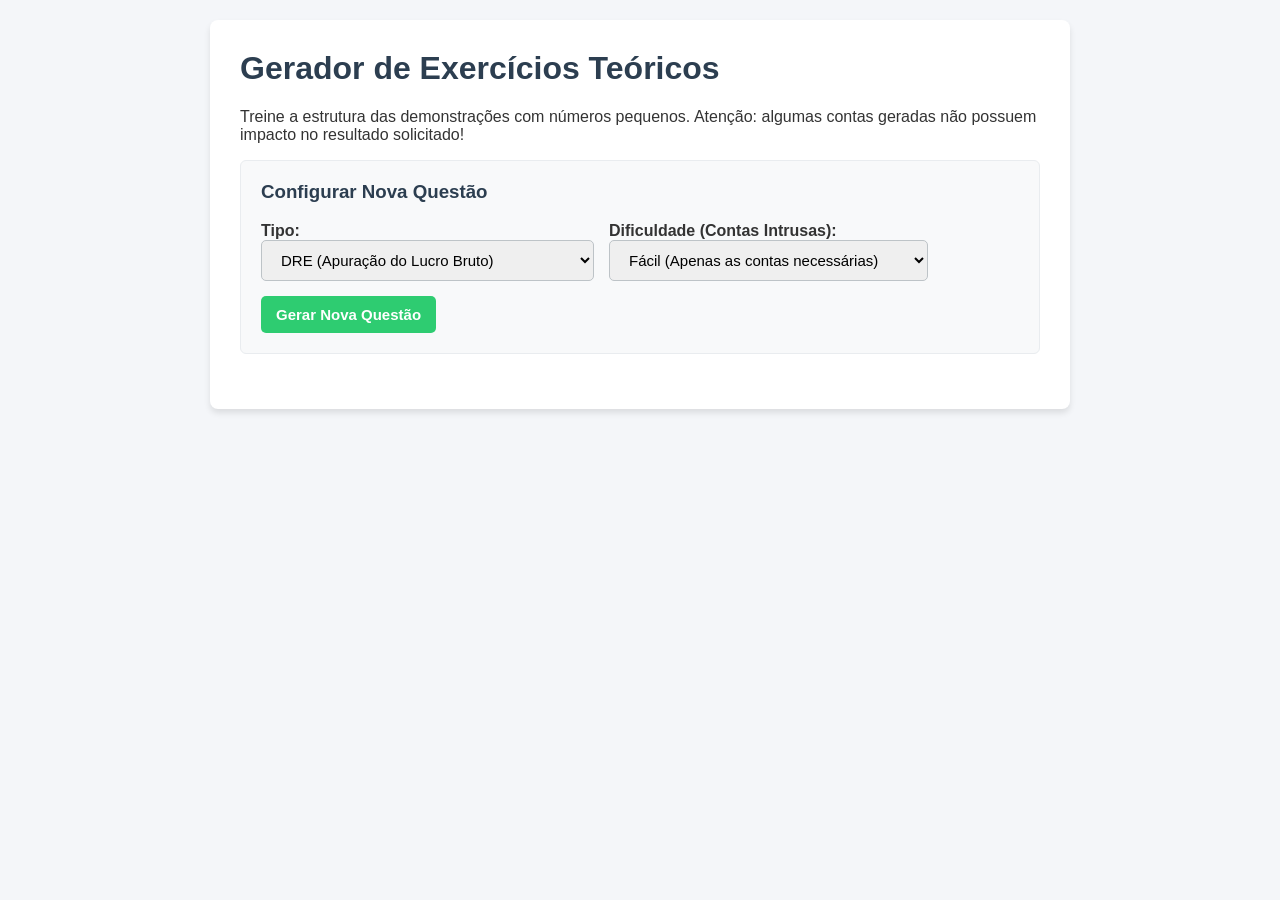
<file: contabilidade/index.html>
<!DOCTYPE html>
<html lang="pt-BR">
<head>
    <meta charset="UTF-8">
    <meta name="viewport" content="width=device-width, initial-scale=1.0">
    <title>Treador de Teoria Contábil</title>
    <style>
        body {
            font-family: 'Segoe UI', Tahoma, Geneva, Verdana, sans-serif;
            background-color: #f4f6f9;
            color: #333;
            margin: 0;
            padding: 20px;
        }
        .container {
            max-width: 800px;
            margin: 0 auto;
            background: white;
            padding: 30px;
            border-radius: 8px;
            box-shadow: 0 4px 6px rgba(0,0,0,0.1);
        }
        h1, h2, h3 { color: #2c3e50; margin-top: 0; }
        .section {
            background-color: #f8f9fa;
            border: 1px solid #e9ecef;
            padding: 20px;
            border-radius: 6px;
            margin-bottom: 25px;
        }
        .control-group {
            display: flex;
            gap: 15px;
            flex-wrap: wrap;
            align-items: center;
            margin-bottom: 15px;
        }
        select, button {
            padding: 10px 15px;
            font-size: 15px;
            border-radius: 5px;
            border: 1px solid #bdc3c7;
            cursor: pointer;
        }
        button {
            background-color: #3498db;
            color: white;
            border: none;
            font-weight: bold;
            transition: background 0.2s;
        }
        button:hover { background-color: #2980b9; }
        button.btn-success { background-color: #2ecc71; }
        button.btn-success:hover { background-color: #27ae60; }
        table {
            width: 100%;
            border-collapse: collapse;
            margin-top: 15px;
            margin-bottom: 15px;
            background: #fff;
        }
        th, td {
            border: 1px solid #dcdde1;
            padding: 10px 12px;
            text-align: left;
        }
        th { background-color: #f5f6fa; color: #2c3e50; }
        .text-right { text-align: right; }
        .resultado-box {
            background-color: #e8f4f8;
            border-left: 5px solid #3498db;
            padding: 15px;
            margin-top: 15px;
            font-size: 16px;
            line-height: 1.6;
        }
        .badge {
            background-color: #e74c3c;
            color: white;
            padding: 2px 6px;
            border-radius: 4px;
            font-size: 11px;
            font-weight: bold;
        }
    </style>
</head>
<body>

<div class="container">
    <h1>Gerador de Exercícios Teóricos</h1>
    <p>Treine a estrutura das demonstrações com números pequenos. Atenção: algumas contas geradas não possuem impacto no resultado solicitado!</p>
    
    <div class="section">
        <h3>Configurar Nova Questão</h3>
        <div class="control-group">
            <div>
                <label><strong>Tipo:</strong></label><br>
                <select id="tipoDemonstracao">
                    <option value="dre">DRE (Apuração do Lucro Bruto)</option>
                    <option value="dva">DVA (Valor Adicionado Gerado e Pessoal)</option>
                    <option value="dfc">DFC</option>
                </select>
            </div>
            <div>
                <label><strong>Dificuldade (Contas Intrusas):</strong></label><br>
                <select id="nivelDificuldade">
                    <option value="facil">Fácil (Apenas as contas necessárias)</option>
                    <option value="medio">Médio (+2 contas intrusas sem impacto)</option>
                    <option value="dificil">Difícil (+4 contas intrusas sem impacto)</option>
                </select>
            </div>
        </div>
        <button onclick="gerarQuestaoTeorica()" class="btn-success">Gerar Nova Questão</button>
    </div>

    <div id="areaQuestao" style="display:none;">
        <h2 id="tituloQuestao">Demonstração</h2>
        <p id="enunciadoQuestao"></p>
        
        <table id="tabelaContas">
            <thead>
                <tr>
                    <th>Conta Contábil</th>
                    <th class="text-right">Valor</th>
                </tr>
            </thead>
            <tbody id="corpoTabelaContas"></tbody>
        </table>
        <div id="cronometroQuestao" style="font-weight:bold; margin:10px 0;">
            Tempo: 00:00
        </div>

        <button onclick="revelarResposta()">Verificar Resposta / Resolução</button>
        <div id="areaResposta"></div>
    </div>
</div>

<script src="index.js">
</script>

</body>
</html>
</file>
